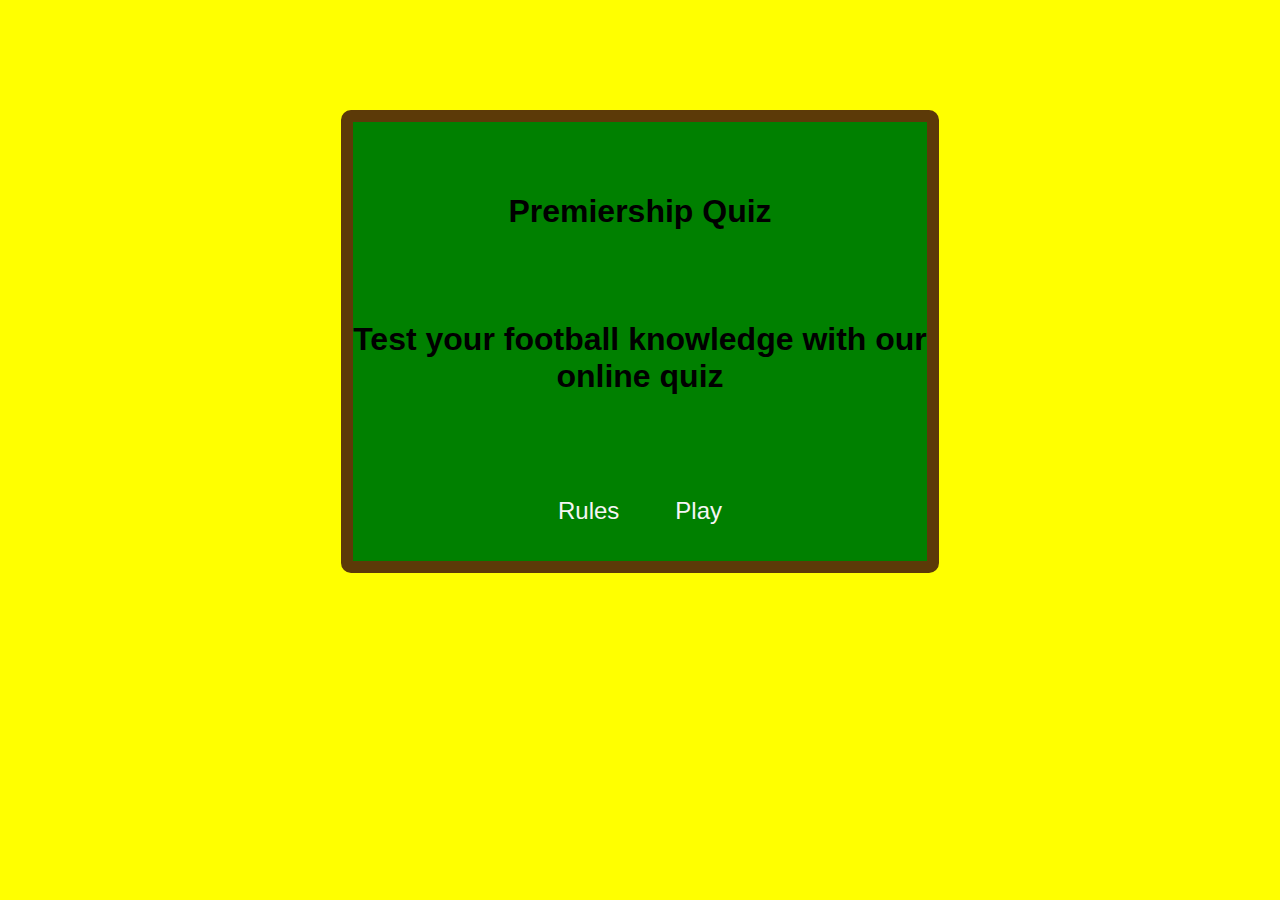
<file: index.html>
<!DOCTYPE html>
<html lang="en">
<head>
    <meta charset="UTF-8">
    <meta http-equiv="X-UA-Compatible" content="IE=edge">
    <meta name="viewport" content="width=device-width, initial-scale=1.0">
    <link rel="stylesheet" href="assets/css/style.css">
    <title>Premiership Quiz</title>
</head>
<body class="parent">
    <div class="board-container">
        <div class="inner-info">
            <h1>Premiership Quiz</h1>
            <h2 id="tag-line">Test your football knowledge with our
                <br> online quiz
            </h2>
            
            <div class="navigation-buttons row justify-content-center">
                <div class="col-md-3 col-sm-12 home-button">
                    <a href="rules.html" class="btn navigation-btn">Rules</a>
                </div>
                <div class="col-md-3 col-sm-12">
                    <a href="play.html" class="btn navigation-btn">Play</a>
                </div>
                
            </div>


        </div>


        </div>
    
    



    
    
</body>

</html>
</file>
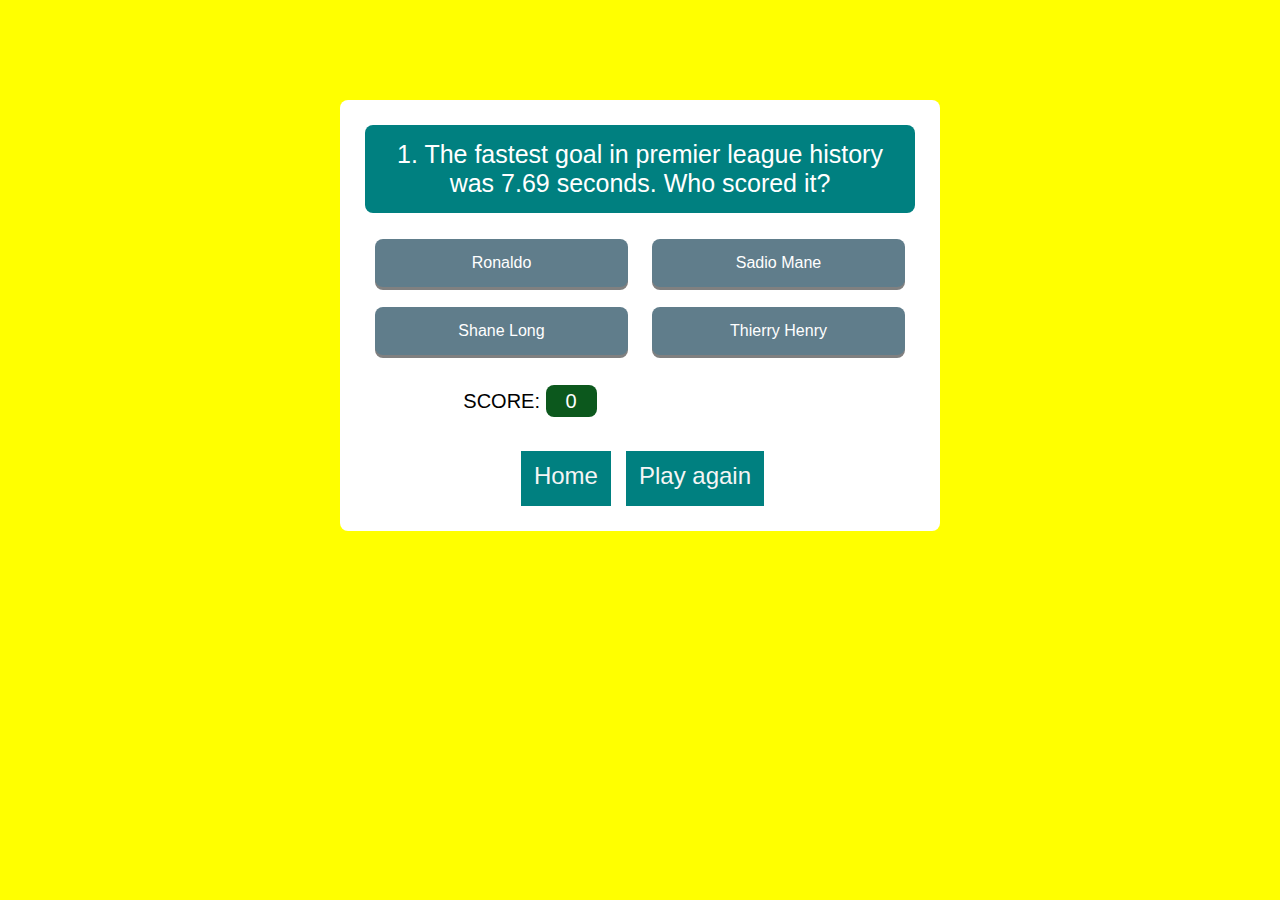
<file: play.html>
<!DOCTYPE html>
<html lang="en">
<head>
    <meta charset="UTF-8">
    <meta http-equiv="X-UA-Compatible" content="IE=edge">
    <meta name="viewport" content="width=device-width, initial-scale=1.0">
    <link rel="stylesheet" href="assets/css/style.css">
    <title>Premiership Quiz</title>
</head>
<body class="parent">
    
    <div class="quiz-wrapper">       
        <div id="questionBox" class="question">
            Sample Question
        </div>
        <div class="options">
            <ul id="ul">
                <li id="opt1" class="option"></li>
                <li id="opt2" class="option"></li>
                <li id="opt3" class="option"></li>
                <li id="opt4" class="option"></li>
            </ul>
        </div>

        <div class="score">
            <div class="score-card">
                SCORE: <span id="scoreCard">0</span>
            </div>
        </div>
    

    <div class="navigation-buttons row justify-content-center">
        <div class="col-md-3 col-sm-12 home-button index">  
            <a href="index.html" class="btn navigation-btn">Home</a>
        </div>

        <div class="navigation-buttons row justify-content-center">
            <div class="col-md-3 col-sm-12 home-button play">  
            <a href="play.html" class="btn navigation-btn">Play again</a>
            </div>
        </div> 
    </div>
    </div>
    <script src="assets/js/script.js"></script>
    
</body>

</html>
</file>
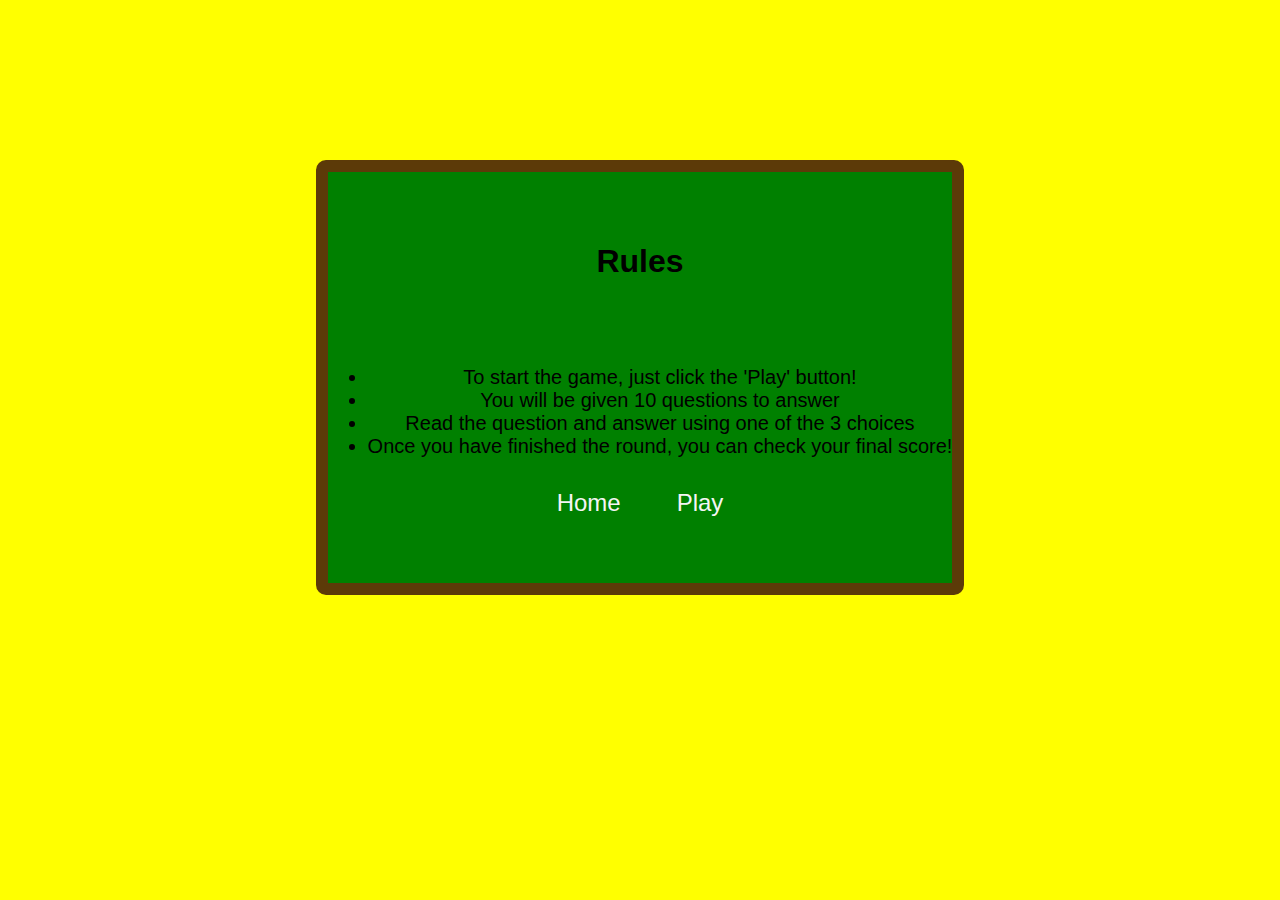
<file: rules.html>
<!DOCTYPE html>
<html lang="en">
<head>
    <meta charset="UTF-8">
    <meta name="viewport" content="width=device-width, initial-scale=1.0">
    <link rel="stylesheet" href="assets/css/style.css">
    <title>Premiership Quiz</title>
</head>
<body class="parent">
    <div class="rules-board">
        <div class="inner-info">
            <h1 id="rules-heading">Rules</h1>
            <ul class="justify-content-center">
                <li>To start the game, just click the 'Play' button!</li>
                <li>You will be given 10 questions to answer</li>
                <li>Read the question and answer using one of the 3 choices</li>
                <li>Once you have finished the round, you can check your final score!</li>
                
            </ul>
            <div class="navigation-buttons row justify-content-center">
                <div class="col-md-3 col-sm-12 home-button">  
                    <a href="index.html" class="btn navigation-btn">Home</a>
                </div>
                <div class="col-md-3 col-sm-12">
                    <a href="play.html" class="btn navigation-btn">Play</a>
                </div>
                
            </div>
        </div>
    </div>
    
</body>
</html>
</file>
<file: assets/css/style.css>
body{
    background-color: yellow;
    display: flex;
    justify-content: center;
    align-items: center;
    text-align: center;
    
    font-family: 'Segoe UI', Tahoma, Geneva, Verdana, sans-serif;
    display: inline-block
}

.board-container {
    display: flex;
    justify-content: center;
    align-items: center;
    text-align: center;
    margin-bottom: 40px;
    margin-top: 40px;
    border: 12px solid rgb(92, 58, 8);
    border-radius: 10px;
    background-color: green;
    margin-left: 5px;
    margin-right: 5px;
}

.container {
    width: 100%;
    padding-right: 15px;
    padding-left: 15px;
    margin-right: auto;
    margin-left: auto;
    display: flex;
    justify-content: center;
    align-items: center;
}

.inner-info {
    margin-top: 20px;
    margin-bottom: 20px;
    
}

h1 {
    text-align: center;
    font-size: 2rem;
    padding-top: 2.5rem;
    padding-bottom: 4rem;
}

h1 {
    display: block;

    margin-block-start: 0.67em;
    margin-block-end: 0.67em;
    margin-inline-start: 0px;
    margin-inline-end: 0px;
    }
    h2#tag-line {
        text-align: center;
        font-size: 2rem;
        padding-bottom: 4rem;
    }

    .justify-content-center {
        -ms-flex-pack: center!important;
        justify-content: center!important;
    }
    .row {
        display: -ms-flexbox;
        display: flex;
        -ms-flex-wrap: wrap;
        flex-wrap: wrap;
        margin-right: -15px;
        margin-left: -15px;
    }

    a.navigation-btn, .ans-choice {
        min-width: 70%;
    }
    a.navigation-btn, .ans-choice, .submit-btn {
        display: inline-block;
        text-align: center;
        text-decoration: none;
        color: whitesmoke;
        
        font-size: 1.5rem;
        
        margin-bottom: 5px;
    }

    .btn {
        display:block;
        font-weight: 400;
        user-select: none;
        background-color: transparent;
        border: 1px solid transparent;
        padding: 0.375rem 0.75rem;
        font-size: 1rem;
        line-height: 1.5;
        border-radius: 0.25rem;
    }
    
    /* adding cs styling to body to center the contents to the middle of web-page*/
    .parent {
        display: flex;
        justify-content: center;
        align-items: center; 

    }

    /* creating css for rules page by creating a rules box and positioning it centrally*/

    .rules-board {
        display: flex;
        justify-content: center;
        align-items: center;
        text-align: center;
        margin-bottom: 50px;
        margin-top: 10vh;
        padding-bottom: 30px;
        border: 12px solid rgb(92, 58, 8);
        border-radius: 10px;
        background-color: green;
        font-size: 20px;
    }

    .inner-info {
        margin-top: 10px;
        margin-bottom: 20px;
    }

    .home-button {
        margin-right: 30px;
    }
    /* styling to centre the content in the centre of the webpage*/
    
     .parent {
        
            display: flex;
            justify-content: center;
            align-items: center; 
    }
*{
    box-sizing: border-box

}


/* creating box which will contain all information for the quiz on play page*/
.quiz-wrapper{
    width: 600px;
    background-color: white;
    margin: 30px auto;
    border-radius: 8px;
    padding:25px
}

.quiz-wrapper .question{
    min-height: 50px;
    background-color: teal;
    border-radius: 8px;
    color: white;
    padding: 15px;
    float: left;
    width: 100%;
    font-size: 25px;
}

/* styling for option boxes */

.quiz-wrapper .options{
    float: left;
    width: 100%;
    margin-left: 70px;
    
}

.quiz-wrapper .options ul{
    list-style: none;
    padding: 0%;
    display: flex;
    justify-content: space-between;
    flex-wrap: wrap;
}

.quiz-wrapper .options ul li{
    display: inline-block;
    background-color: #607d8b;
    width: 46%;
    padding: 15px;
    border-radius: 8px;
    margin-bottom: 30px;
    margin: 10px;
    color:white;
    box-shadow: 0px 3px 0px grey;
    cursor: pointer;
    
}

/* styling for correct and incorrect answers */

.quiz-wrapper .options ul li.correct{
    background-color: green;
    box-shadow: 0px 3px 0px grey;
}

.quiz-wrapper .options ul li.wrong{
    background-color: red;
    box-shadow: 0px 3px 0px grey;
}

.quiz-wrapper .options ul li:active{
    box-shadow: 0px 0px 0px  rgb(84, 110, 179);
}



.quiz-wrapper .score {
    float: left;
    width: 100%;
}

.quiz-wrapper .score .next{
    width: 40%;
    float: left;
}

.quiz-wrapper .score .next button{
    padding: 10px 70px;
    color: white;
    background-color:#ec930d;
    border: none;
    border-radius: 8px;
}

.quiz-wrapper .score .score-card{
    width: 60%;
    float: left;
    line-height: 40px;
    font-size: 20px;
}

.quiz-wrapper .score .score-card span{
    background-color: rgb(12, 88, 29);
    padding: 5px 20px;
    border: none;
    color:white;
    border-radius: 8px;
}

/* changing style of play again and home buttons to increase space between them*/

.index {
    margin-left: 20px;
    margin-top: 30px;
    background-color: teal;
    
}

.play {
    margin-top: 30px;
    background-color: teal;
    
}

/* media query to stop question options from being unresponsive */

@media (min-width: 566px) {
    .quiz-wrapper .options {
         margin-left: 0
    }
}

/*media query for quiz to be centralised on the page at higher resolutions*/

@media (min-width:700px) {
    .parent {margin-top: 70px
    }
}


@media (max-width: 565px) {
    .quiz-wrapper {margin-top: 15px;
                   margin-bottom: 15px;
                   margin-left: 30px;
                   margin-right: 30px;
                }
    .quiz-wrapper .options {
        margin-left: 0;
    
    }
    .quiz-wrapper .options ul li {
        width: 100%;

    }

}
</file>
